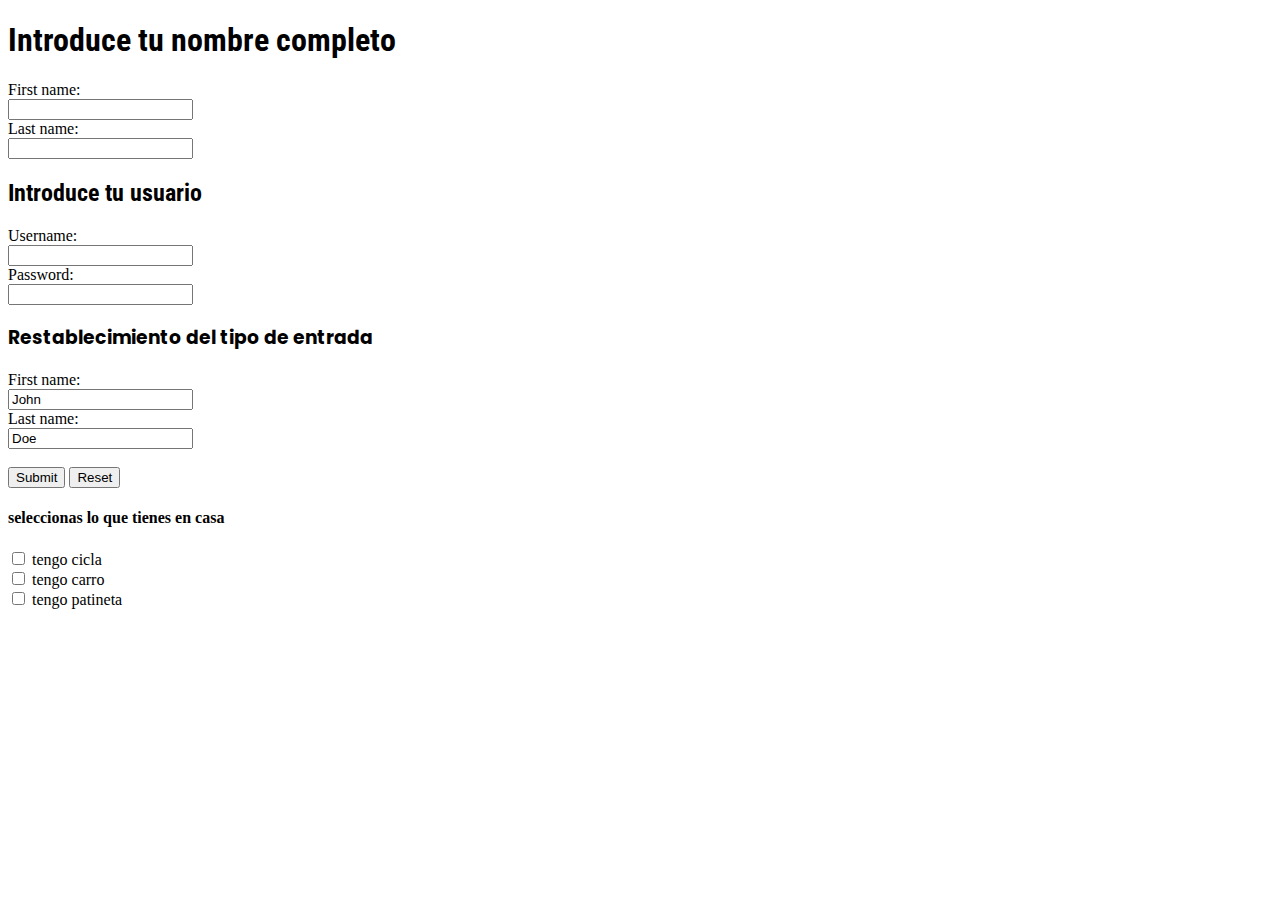
<file: paginadecontacto.html>
<!DOCTYPE html>
<html lang="en">
<head>
    <meta charset="UTF-8">
    <meta name="viewport" content="width=device-width, initial-scale=1.0">
    <title>Document</title>
</head>
<body>

  <form>
    <h1>Introduce tu nombre completo</h1>
    <label for="fname">First name:</label><br>
    <input type="text" id="fname" name="fname"><br>
    <label for="lname">Last name:</label><br>
    <input type="text" id="lname" name="lname">
    <link rel="preconnect" href="https://fonts.googleapis.com">
    <link rel="preconnect" href="https://fonts.gstatic.com" crossorigin>
    <link href="https://fonts.googleapis.com/css2?family=Poppins:ital,wght@1,200&family=Roboto+Condensed:wght@300&display=swap" rel="stylesheet">
    <link rel="stylesheet" href="introduce.css">
  </form>  
  <form>
<h2>Introduce tu usuario</h2>
<label for="username">Username:</label><br>
  <input type="text" id="username" name="username"><br>
  <label for="pwd">Password:</label><br>
  <input type="password" id="pwd" name="pwd">
  <link rel="preconnect" href="https://fonts.googleapis.com">
<link rel="preconnect" href="https://fonts.gstatic.com" crossorigin>
<link href="https://fonts.googleapis.com/css2?family=Poppins:ital,wght@1,200&family=Roboto+Condensed:ital@1&display=swap" rel="stylesheet">
<link rel="stylesheet" href="introduce.css">

  </form>
  <form>
<h3>Restablecimiento del tipo de entrada</h3>
<label for="fname">First name:</label><br>
<input type="text" id="fname" name="fname" value="John"><br>
<label for="lname">Last name:</label><br>
<input type="text" id="lname" name="lname" value="Doe"><br><br>
<input type="submit" value="Submit">
<input type="reset">
<link rel="preconnect" href="https://fonts.googleapis.com">
<link rel="preconnect" href="https://fonts.gstatic.com" crossorigin>
<link href="https://fonts.googleapis.com/css2?family=Oswald&family=Poppins:ital,wght@1,200&display=swap" rel="stylesheet">
<link rel="stylesheet" href="introduce.css">
  </form>
  <form>
<h4>seleccionas lo que tienes en casa</h4>
<input type="checkbox" id="vehicle1" name="vehicle1" value="Bike">
<label for="vehicle1"> tengo cicla</label><br>
<input type="checkbox" id="vehicle2" name="vehicle2" value="Car">
<label for="vehicle2"> tengo carro</label><br>
<input type="checkbox" id="vehicle3" name="vehicle3" value="Boat">
<label for="vehicle3"> tengo patineta</label>







  </form>


</body>
</html>
</file>
<file: introduce.css>
h1{

    font-family: 'Poppins', sans-serif;
    font-family: 'Roboto Condensed', sans-serif;

}
h2{

    font-family: 'Poppins', sans-serif;
    font-family: 'Roboto Condensed', sans-serif;

}
h3{

    font-family: 'Oswald', sans-serif;
    font-family: 'Poppins', sans-serif;
    
}
</file>
